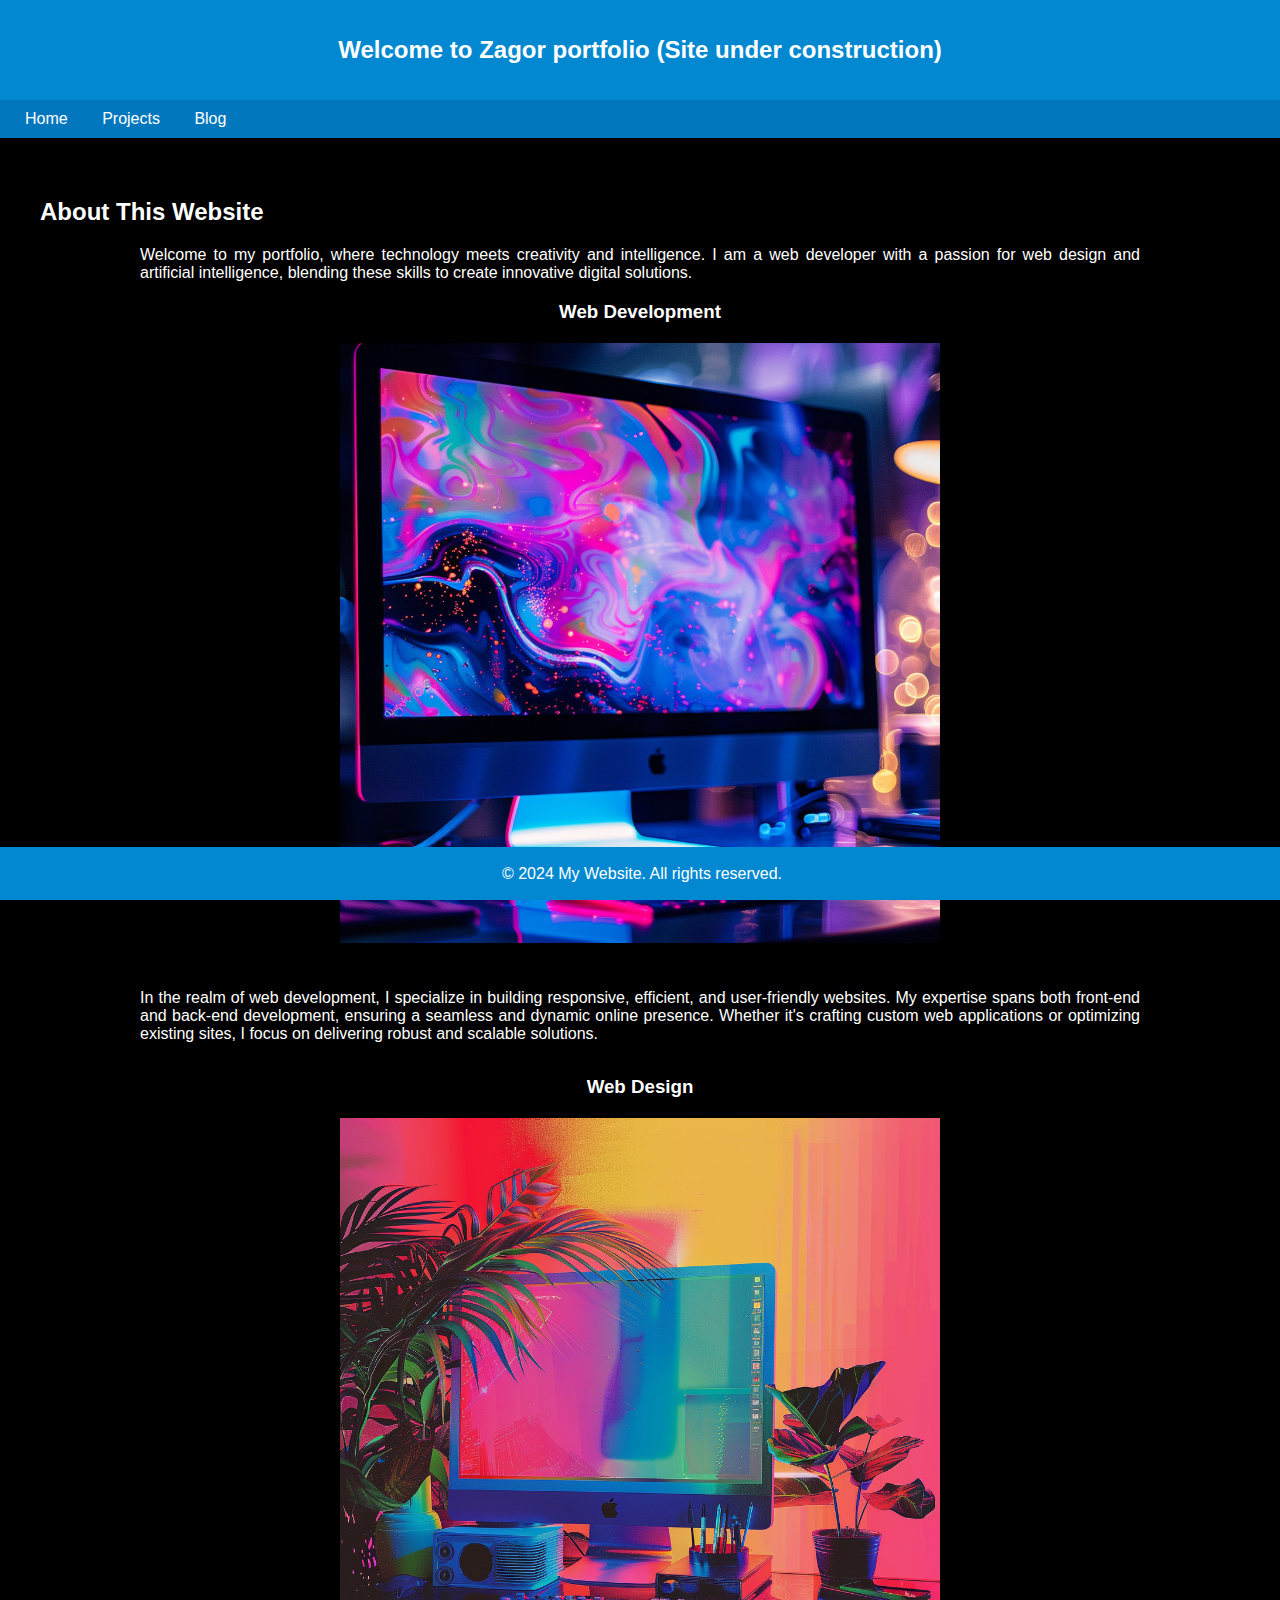
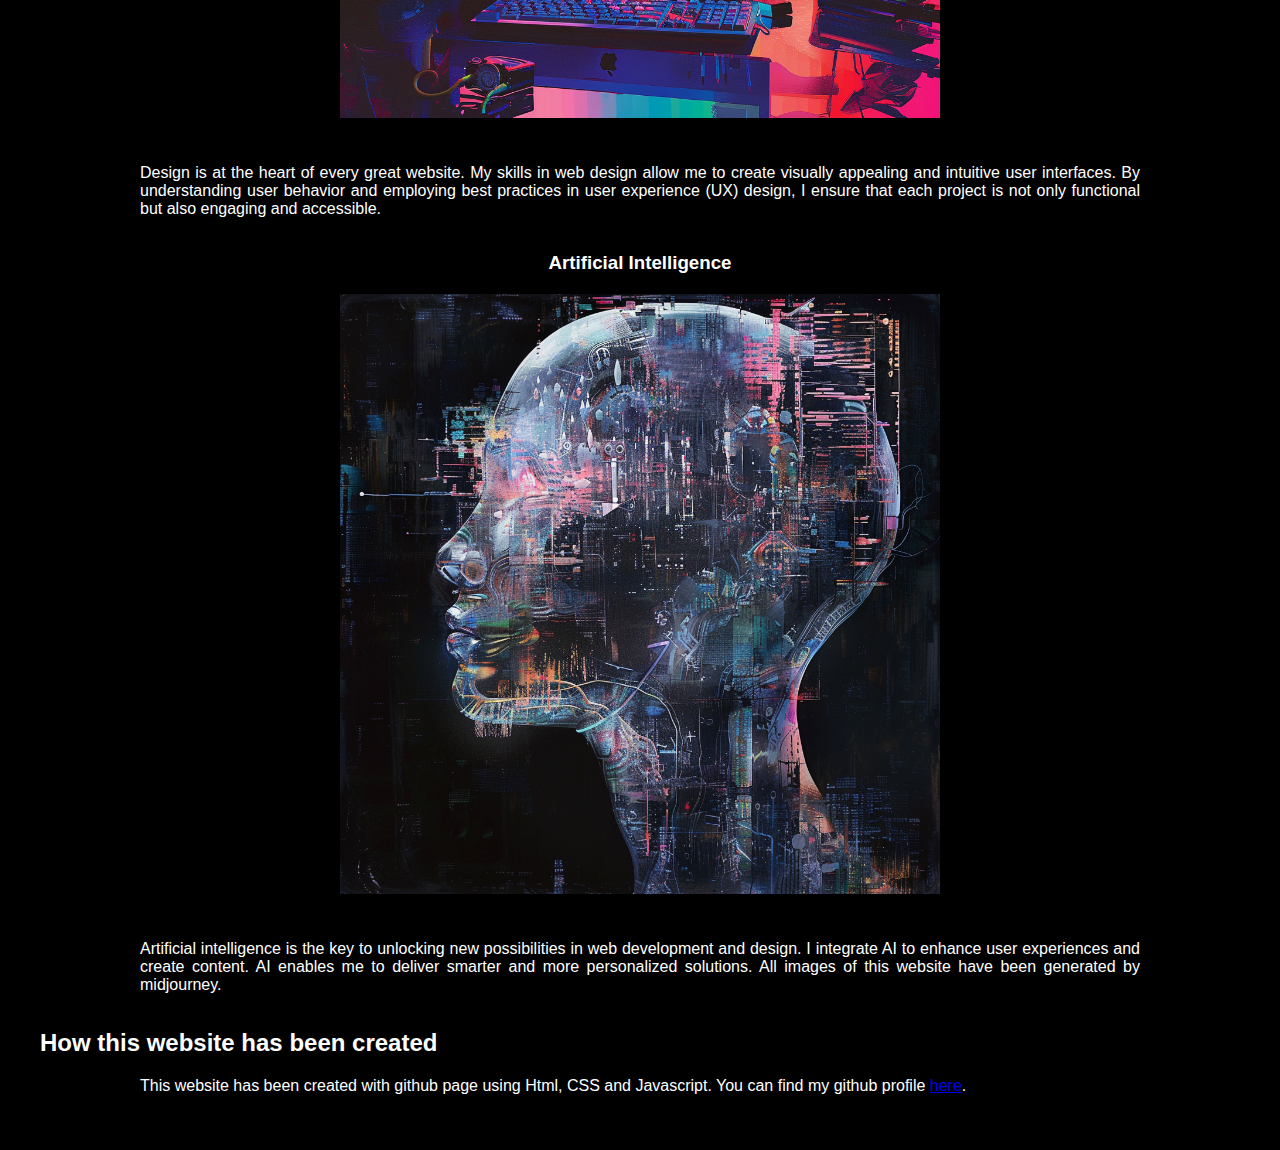
<file: index.html>
<!DOCTYPE html>
<html lang="en">

    <script src="loadHTML.js" defer></script>
  <script>
    document.addEventListener("DOMContentLoaded", () => {
      loadHTML('header.html', 'header');
      loadHTML('footer.html', 'footer');
    });
  </script>
    <div id="header"></div>  
    <section>
        <h2>About This Website</h2>
        <p class="justify-text">Welcome to my portfolio, where technology meets creativity and intelligence. I am a web developer with a passion for web design and artificial intelligence, blending these skills to create innovative digital solutions.</p>
        <h3 class="center-text">Web Development</h3>
        <div class="content-container">
            <img src="images/web-development.jpg" alt="Web Development">
            <p>In the realm of web development, I specialize in building responsive, efficient, and user-friendly websites. My expertise spans both front-end and back-end development, ensuring a seamless and dynamic online presence. Whether it's crafting custom web applications or optimizing existing sites, I focus on delivering robust and scalable solutions.</p>
        </div>
        
        <h3 class="center-text">Web Design</h3>
        <div class="content-container">
            <img src="images/web-design.jpg" alt="Web Design">
            <p>Design is at the heart of every great website. My skills in web design allow me to create visually appealing and intuitive user interfaces. By understanding user behavior and employing best practices in user experience (UX) design, I ensure that each project is not only functional but also engaging and accessible.</p>
        </div>

        <h3 class="center-text">Artificial Intelligence</h3>
        <div class="content-container">
            <img src="images/artificial-intelligence.jpg" alt="Artificial Intelligence">
            <p>Artificial intelligence is the key to unlocking new possibilities in web development and design. I integrate AI to enhance user experiences and create content. AI enables me to deliver smarter and more personalized solutions. All images of this website have been generated by midjourney. </p>
        </div>

        <h2>How this website has been created</h2>
        <p class="justify-text">This website has been created with github page using Html, CSS and Javascript. You can find my github profile <a href="https://github.com/Zagor15">here</a>.
 </p>

    </section>
   
    <div id="footer"></div>
</body> 
</html>
</file>
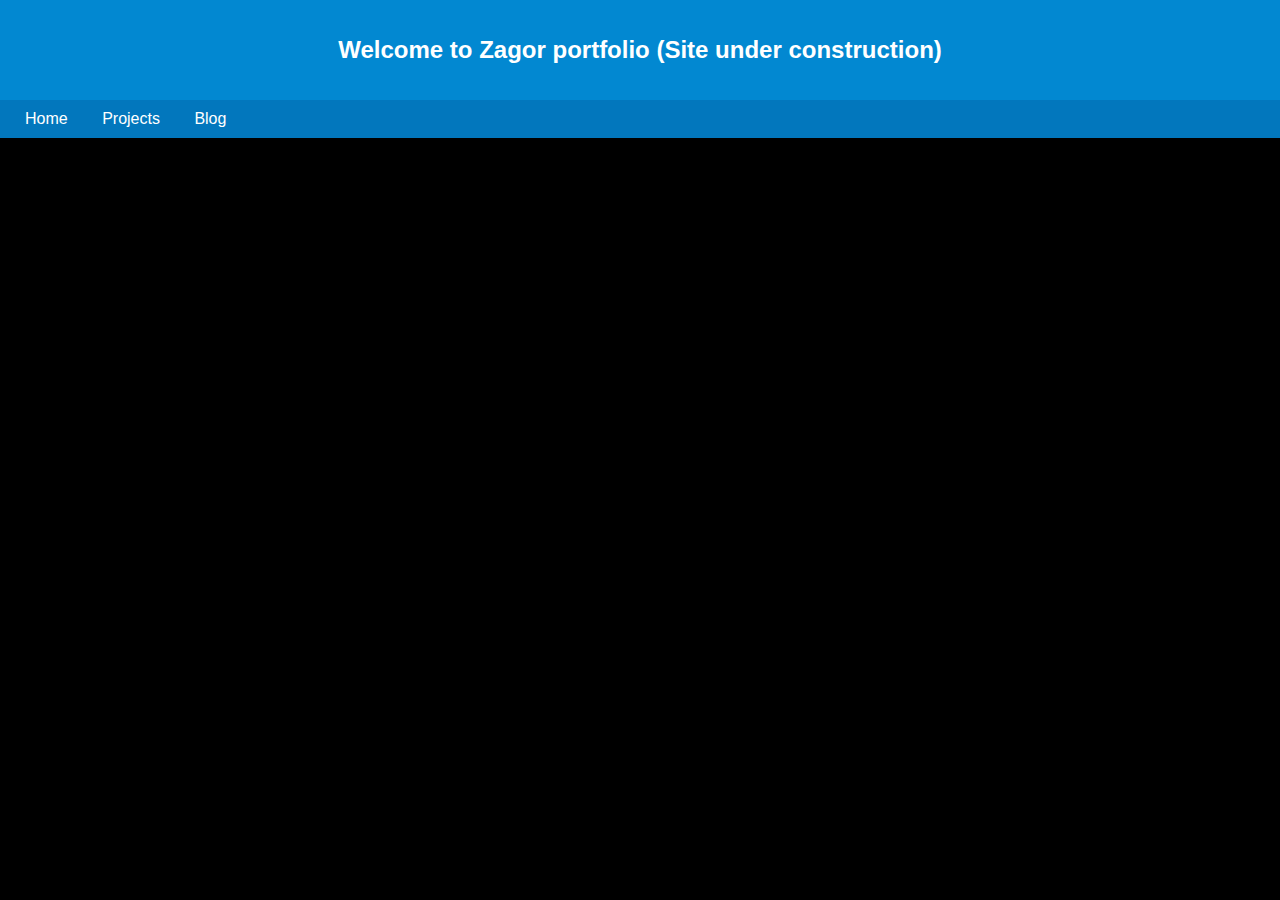
<file: header.html>
<head>
    <meta charset="UTF-8">
    <meta name="viewport" content="width=device-width, initial-scale=1.0">
    <title>Zagor 15 website</title>
    <link rel="stylesheet" href="styles.css">
</head>
<body>     
    <header>
        <h1>Welcome to Zagor portfolio (Site under construction)</h1>
    </header>
    <nav>
        <a href="index.html">Home</a>
        <a href="project.html">Projects</a>
        <a href="#">Blog</a>
    </nav>
</file>
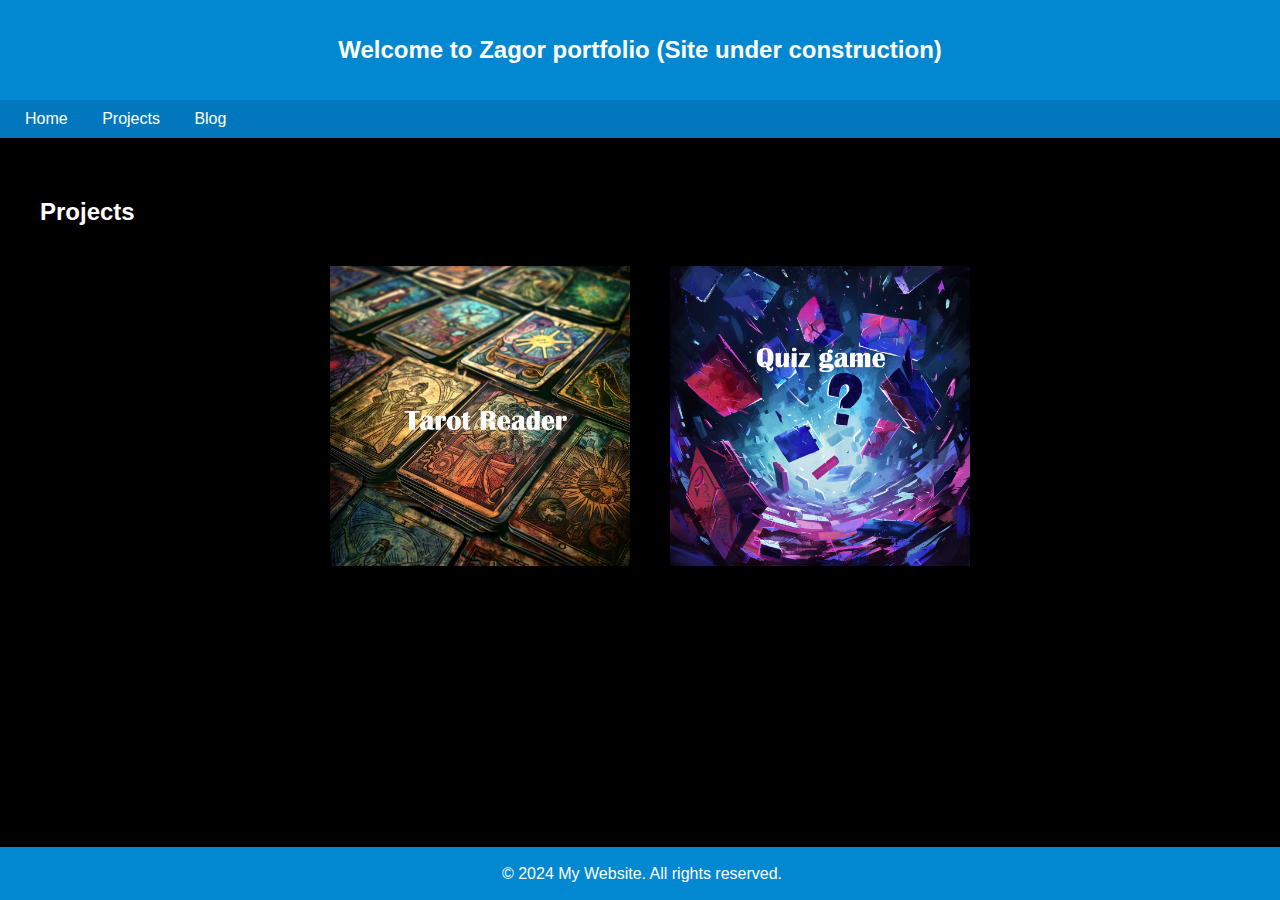
<file: project.html>
<!DOCTYPE html>
<html lang="en">

    <script src="loadHTML.js" defer></script>
  <script>
    document.addEventListener("DOMContentLoaded", () => {
      loadHTML('header.html', 'header');
      loadHTML('footer.html', 'footer');
    });
  </script>
</head>
<body> 
    <div id="header"></div>  
    <section>
        <h2>Projects</h2>
        
        <div class="image-container-project">
            <a href="tarot.html" class="image-link">
            <img src="images/tarot1.jpg" alt="tarot">
            </a>
            <a href="quiz.html" class="image-link">
            <img src="images/quiz.jpg" alt="quiz">
            </a>
            
        </div>
    </section>
    
    <div id="footer"></div>
</body>
</html>
</file>
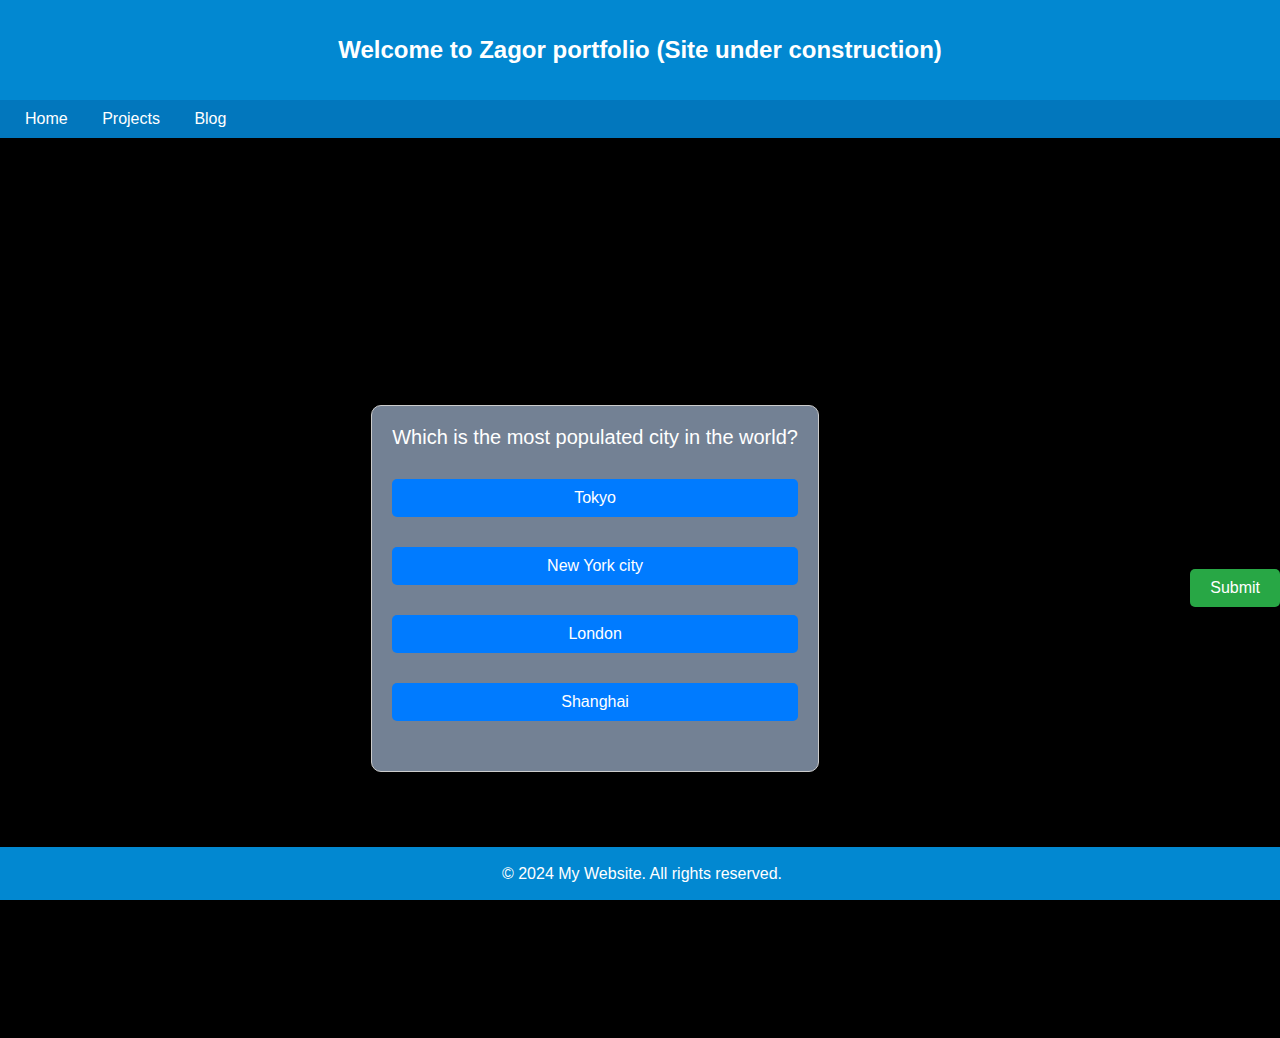
<file: quiz.html>
<!DOCTYPE html>
<html lang="en">

    <script src="loadHTML.js" defer></script>
  <script>
    document.addEventListener("DOMContentLoaded", () => {
      loadHTML('header.html', 'header');
      loadHTML('footer.html', 'footer');
    });
  </script>
    <div id="header"></div>  
    <section2>
        <div class="quiz-container" id="quiz">
        <div id="question" class="question"></div>
        <div class="answers">
            <button class="answer" id="a" onclick="selectAnswer('a')"></button>
            <button class="answer" id="b" onclick="selectAnswer('b')"></button>
            <button class="answer" id="c" onclick="selectAnswer('c')"></button>
            <button class="answer" id="d" onclick="selectAnswer('d')"></button>
        </div>
    </div>
    <button id="submit" onclick="submitQuiz()">Submit</button>
    <div id="result" class="result"></div>
    <script src="quiz.js"></script>
    </section2>
   
    <div id="footer"></div>
</body> 
</html>
</file>
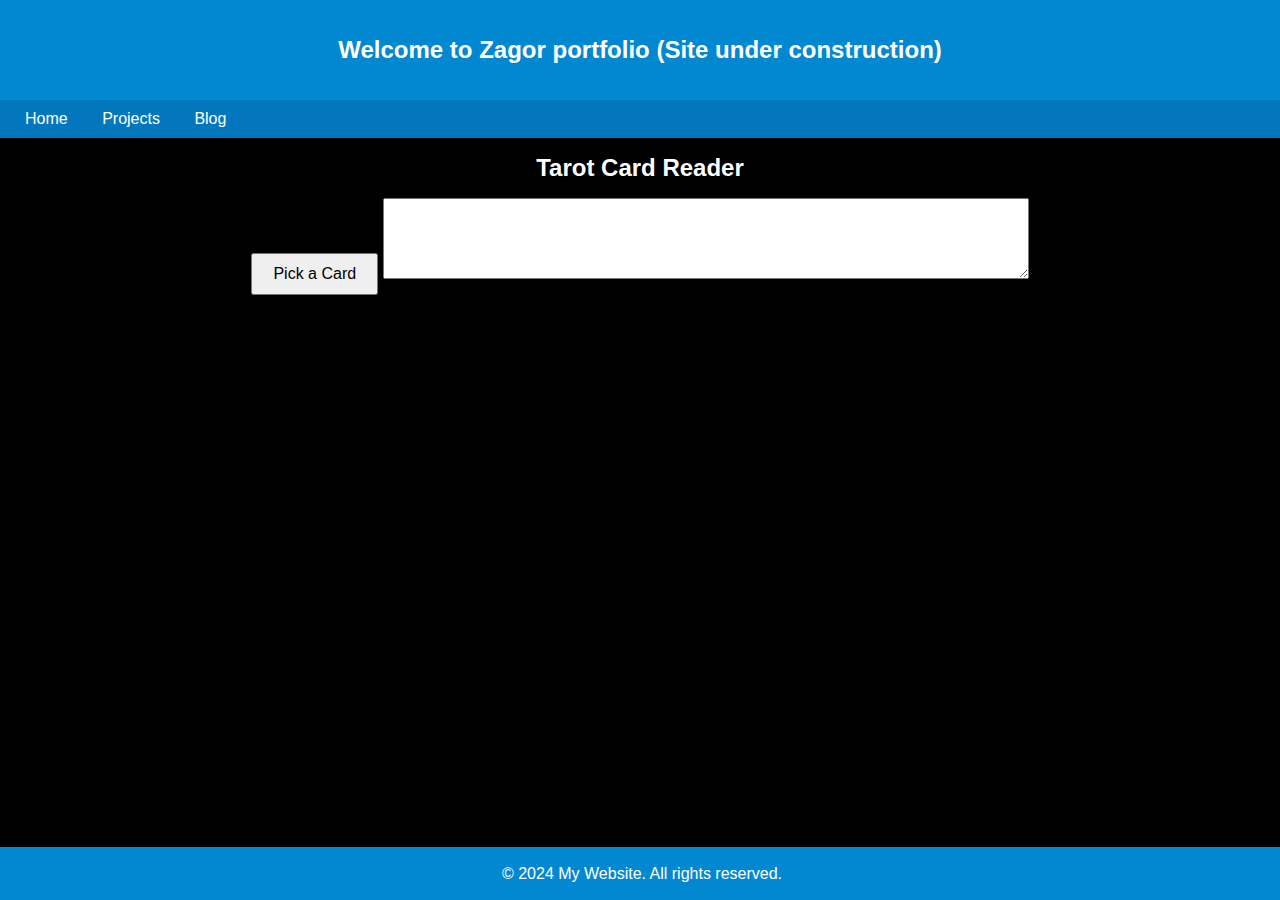
<file: tarot.html>
<!DOCTYPE html>
<html lang="en">
<head>
    <title>Tarot Card Reader</title>
    <script src="loadHTML.js" defer></script>
    <script>
        document.addEventListener("DOMContentLoaded", () => {
            loadHTML('header.html', 'header');
            loadHTML('footer.html', 'footer');
        });
    </script>
</head>
<body>
    <div id="header"></div>
    <div class="container">
        <h1>Tarot Card Reader</h1>
        <button onclick="pickCard()">Pick a Card</button>
        <img id="cardImage" alt="Tarot Card Image" style="display: none; max-width: 100%; height: auto;">
        <textarea id="output" readonly></textarea>
        
    </div>
    <script>
        const majorarcana = {
            0: { description: "The Fool: Representing new beginnings, adventure, and unlimited potential, often interpreted as a call to embrace the unknown.", image: "images/fool.jpg" },
            1: { description: "The Magician: Symbolizing willpower, resourcefulness, and the ability to manifest one's desires through skill and confidence.", image: "images/magician.jpg" },
            2: { description: "The High Priestess: Denoting intuition, mystery, and understanding beyond the surface, typically calling for trust in one's inner voice.", image: "images/high_priestess.jpg" },
            3: { description: "The Empress: Representing fertility, creativity, and abundance, often associated with maternal influence or the manifestation of ideas.", image: "images/empress.jpg" },
            4: { description: "The Emperor: Symbolizing authority, structure, and control, a figure of masculine power and stability.", image: "images/emperor.jpg" },
            5: { description: "The Hierophant: Denoting tradition, conventional beliefs, and religious or spiritual guidance, often related to seeking or offering counsel.", image: "images/hierophant.jpg" },
            6: { description: "The Lovers: Representing relationships and choices, often highlighting love, harmony, but also decisions at a crossroads.", image: "images/lovers.jpg" },
            7: { description: "The Chariot: Symbolizing victory, determination, and self-control, a card of overcoming obstacles and achieving success through focus.", image: "images/chariot.jpg" },
            8: { description: "Strength: Denoting courage, inner strength, and resilience, often interpreted as facing challenges with grace and heart.", image: "images/strength.jpg" },
            9: { description: "The Hermit: Representing introspection, solitude, and seeking inner wisdom, a call to look inward for answers.", image: "images/hermit.jpg" },
            10: { description: "Wheel of Fortune: Symbolizing the cyclical nature of life, karma, and fate, often a reminder that change is the only constant.", image: "images/wheel_of_fortune.jpg" },
            11: { description: "Justice: Denoting fairness, balance, and truth, often associated with legal matters or the need for honesty and integrity.", image: "images/justice.jpg" },
            12: { description: "The Hanged Man: Representing sacrifice, letting go, and new perspectives, a call to pause and see things differently.", image: "images/hanged_man.jpg" },
            13: { description: "Death: Symbolizing transformation, endings, and the start of new beginnings, not a literal death but the closing of one chapter and the start of another.", image: "images/death.jpg" },
            14: { description: "Temperance: Denoting moderation, balance, and patience, often a call to integrate opposites and find harmony.", image: "images/temperance.jpg" },
            15: { description: "The Devil: Representing temptation, materialism, and bondage, often a warning against being trapped by desires or obsessions.", image: "images/devil.jpg" },
            16: { description: "The Tower: Symbolizing sudden upheaval, chaos, and revelation, a disruptive but necessary destruction of false structures.", image: "images/tower.jpg" },
            17: { description: "The Star: Denoting hope, inspiration, and serenity, often seen as a beacon of light after a time of hardship.", image: "images/star.jpg" },
            18: { description: "The Moon: Representing illusion, fear, and the subconscious, a call to face one's inner fears and uncertainties.", image: "images/moon.jpg" },
            19: { description: "The Sun: Symbolizing joy, success, and vitality, a card of positive energy, clarity, and happiness.", image: "images/sun.jpg" },
            20: { description: "Judgement: Denoting rebirth, self-evaluation, and awakening, often a call to rise to a higher level of consciousness or understanding.", image: "images/judgement.jpg" },
            21: { description: "The World: Representing completion, accomplishment, and unity, a symbol of fulfillment and the end of a journey.", image: "images/world.jpg" }
        };

        function pickCard() {
            const keys = Object.keys(majorarcana);
            const randomKey = keys[Math.floor(Math.random() * keys.length)];
            const output = document.getElementById('output');
            const cardImage = document.getElementById('cardImage');
            
            output.value = majorarcana[randomKey].description;
            cardImage.src = majorarcana[randomKey].image;
            cardImage.style.display = 'block';
        }
    </script>
    <div id="footer"></div>
</body>
</html>
</file>
<file: styles.css>
/* General styles for the entire page */
body {
    background-color: #000000; /* black */
    color: #ffffff; /* white*/
    font-family: Arial, sans-serif;
    margin: 0;
    padding: 0;
}

/* Styles for the header section */
header {
    background-color: #0288d1; /* Blue header background */
    color: white;
    padding: 20px;
    text-align: center;
}

/* Styles for the navigation bar */
nav {
    background-color: #0277bd; /* Slightly darker blue for navigation */
    padding: 10px;
}

/* Styles for the navigation links */
nav a {
    color: white;
    margin: 0 15px;
    text-decoration: none;
}

/* Styles for the main content section */
section {
    padding: 20px;
    margin: 20px;
}

.center-text {
    text-align: center;
}

.justify-text {
    text-align: justify;
}

p {
    margin-right: 100px;
    margin-left: 100px;
    margin-bottom: 15px;
}

@media (max-width: 600px) {
    p {
        margin-right: 20px;
        margin-left: 20px;
    }
}

.image-container-project {
    display: flex;
    justify-content: center; 
    align-items: center; 
    flex-wrap: wrap;
    gap: 20px; 
    margin-top: 20px;
    margin-bottom: 20px;
}

.image-link {
    display: flex;
    flex-direction: column;
    align-items: center;
    margin-top: 20px;
    margin-left: 20px;
    margin-bottom: 20px;
    max-width: 300px; /* Set a max width for the container */
    text-align: center;
}

.image-link img {
    width: 100%; /* Set the image to fill the container */
    height: auto; /* Maintain aspect ratio */
    display: block;
}

.content-container {
    display: flex;
    justify-content: center;
    gap: 20px; /* Adjust gap as needed */
    margin-top: 20px;
    flex-wrap: wrap;
}

.content-container img {
    width: 100%;
    max-width: 600px;
    height: auto;
    margin-bottom: 10px;
}

.content-container p {
    text-align: justify;
}

.content-container h3 {
    margin-bottom: 10px; 
    text-align: justify;
}

/* Styles for the footer section */
footer {
    background-color: #0288d1; /* Blue footer background */
    color: white;
    padding: 2px;
    text-align: center;
    position: fixed;
    width: 100%;
    bottom: 0;
}


/* tarot reader style */
h1 {
font-size: 24px;
}

button {
padding: 10px 20px;
margin: 10px 0;
font-size: 16px;
}

textarea {
width: 50%;
height: 75px;
font-size: 20px;
text-align: center;    
}

.container {
text-align: center;
}

.image-container {
    display: flex;
    justify-content: center;
    align-items: center;
    margin-top: 20px;
    margin-bottom: 20px;
}

#cardImage {
    max-width: 200%;
    max-height: 500px; /* Adjust the height as needed */
    height: auto;
}



/* quiz style */

section2 {
    font-family: Arial, sans-serif;
    background-color: #000000;
    display: flex;
    justify-content: center;
    align-items: center;
    height: 100vh;
    margin: 0;
}

.quiz-container {
    max-width: 600px;
    margin: 0 auto;
    padding: 20px;
    border: 1px solid #ccc;
    border-radius: 10px;
    background-color: #738194;
    text-align: center;
}

.question {
    font-size: 20px;
    margin-bottom: 20px;
}

.answers {
    display: flex;
    flex-direction: column;
    gap: 10px;
    margin-bottom: 20px;
}

.answer {
    padding: 10px 20px;
    border: none;
    border-radius: 5px;
    background-color: #007bff;
    color: white;
    font-size: 16px;
    cursor: pointer;
}

.answer:hover {
    background-color: #0056b3;
}

#submit {
    padding: 10px 20px;
    border: none;
    border-radius: 5px;
    background-color: #28a745;
    color: white;
    font-size: 16px;
    cursor: pointer;
}

#submit:hover {
    background-color: #218838;
}

.result {
    margin-top: 20px;
    font-size: 18px;
}

/* blog style */

#blog {
    padding: 20px;
}

#posts-container {
    display: flex;
    flex-direction: column;
    gap: 20px;
}

.post {
    background-color: #738194;
    padding: 20px;
    border-radius: 10px;
    box-shadow: 0 0 10px rgba(0, 0, 0, 0.1);
}

.post img {
    max-width: 100%;
    border-radius: 10px;
}

.post h3 {
    margin-top: 0;
}
</file>
